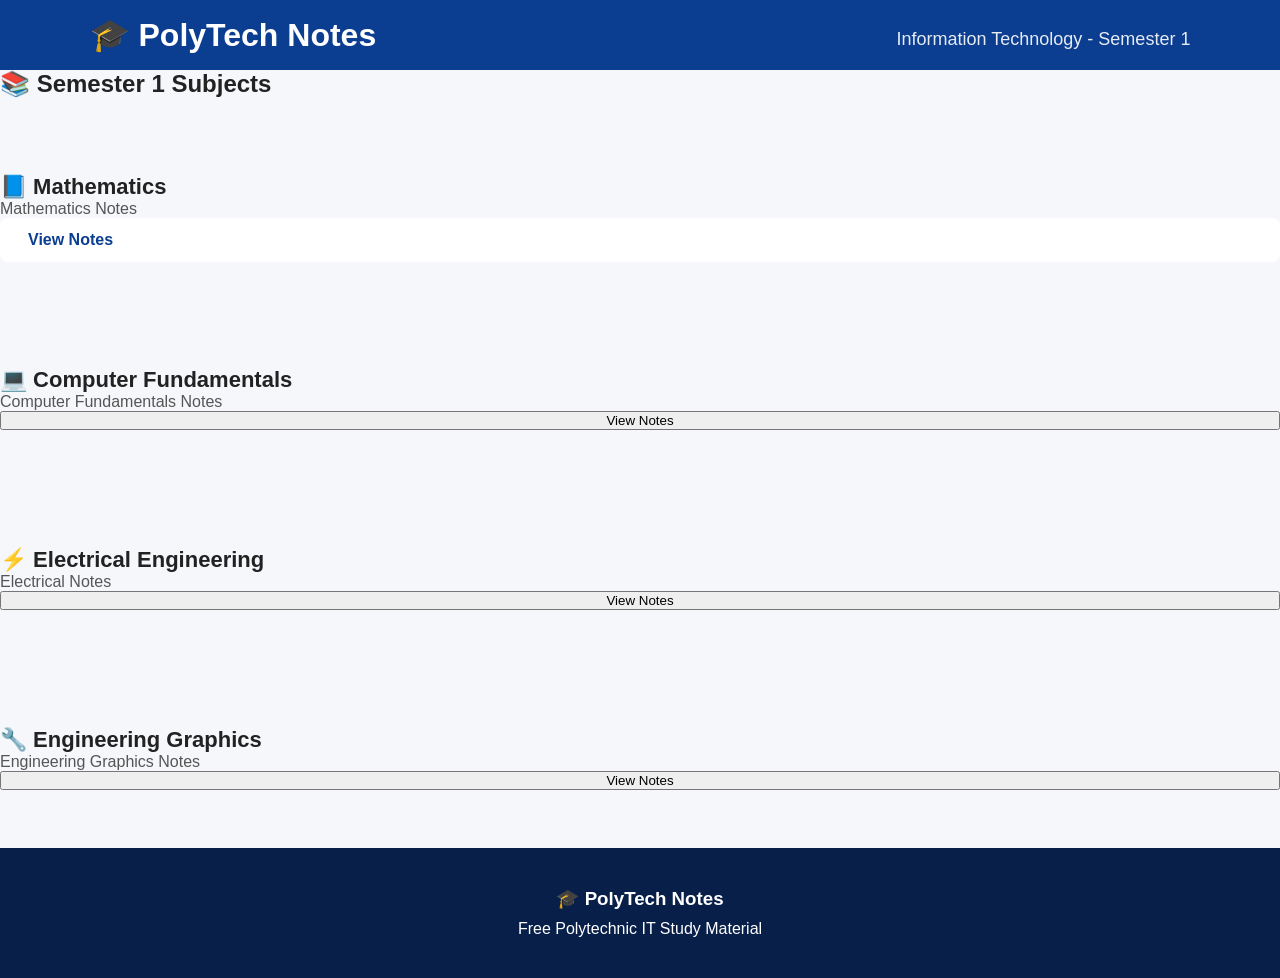
<file: polytechnic-notes/semester-1/index.html>
<!DOCTYPE html>
<html lang="hi">

<head>
    <meta charset="UTF-8">
    <meta name="viewport" content="width=device-width, initial-scale=1.0">

    <title>Semester 1 Notes</title>

    <link rel="stylesheet" href="../style.css">
</head>

<body>

<header>
    <h1>🎓 PolyTech Notes</h1>
    <p>Information Technology - Semester 1</p>
</header>

<section class="semesters">

    <h2>📚 Semester 1 Subjects</h2>

    <div class="cards">

        <div class="card">
            <h3>📘 Mathematics</h3>
            <p>Mathematics Notes</p>
            <a href="mathematics/index.html" class="btn">View Notes</a>
        </div>

        <div class="card">
            <h3>💻 Computer Fundamentals</h3>
            <p>Computer Fundamentals Notes</p>
            <button>View Notes</button>
        </div>

        <div class="card">
            <h3>⚡ Electrical Engineering</h3>
            <p>Electrical Notes</p>
            <button>View Notes</button>
        </div>

        <div class="card">
            <h3>🔧 Engineering Graphics</h3>
            <p>Engineering Graphics Notes</p>
            <button>View Notes</button>
        </div>

    </div>

</section>

<footer>
    <h3>🎓 PolyTech Notes</h3>
    <p>Free Polytechnic IT Study Material</p>
</footer>

</body>
</html>
</file>
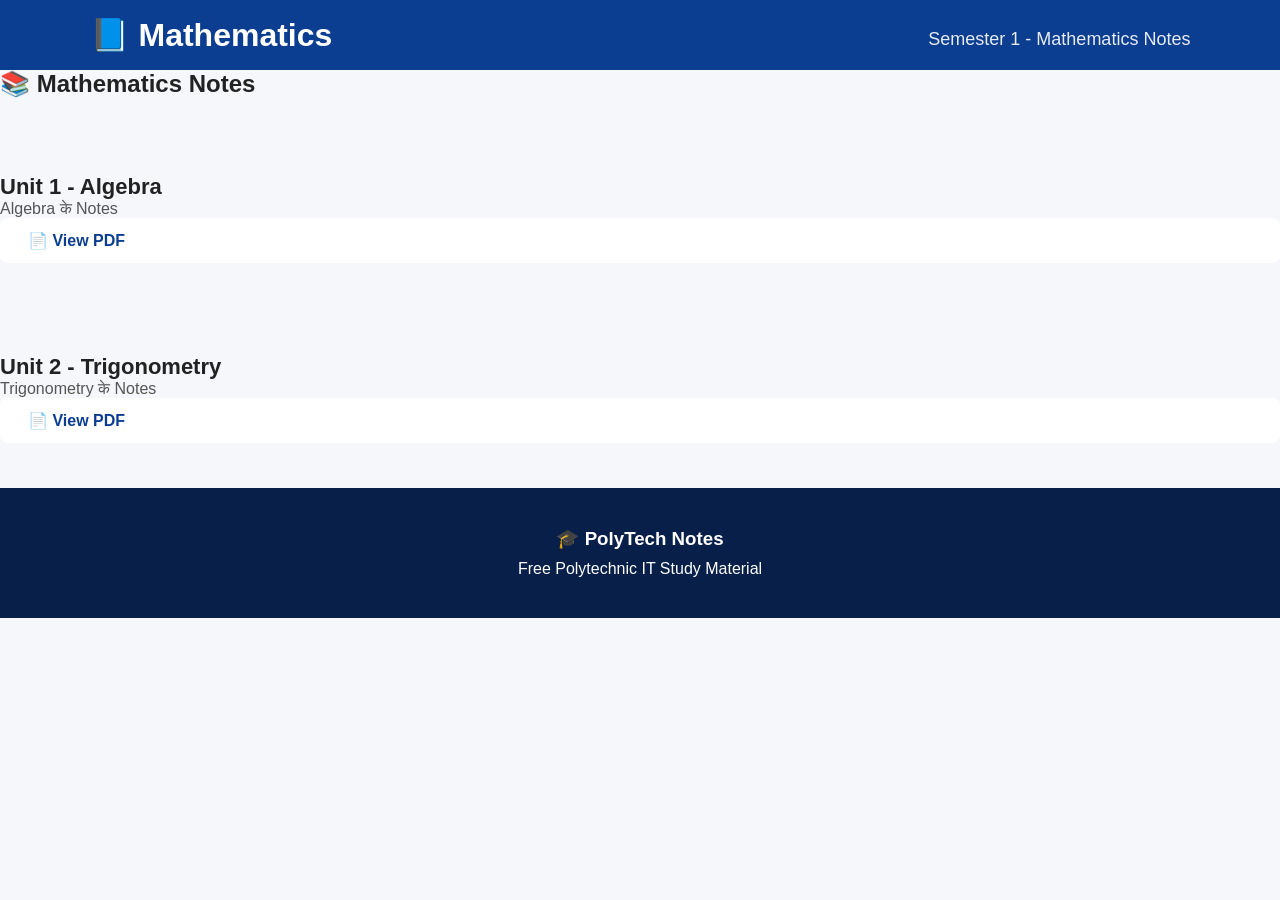
<file: polytechnic-notes/semester-1/mathematics/index.html>
<!DOCTYPE html>
<html lang="hi">

<head>
    <meta charset="UTF-8">
    <meta name="viewport" content="width=device-width, initial-scale=1.0">

    <title>Mathematics Notes</title>

    <link rel="stylesheet" href="../../style.css">
</head>

<body>

<header>
    <h1>📘 Mathematics</h1>
    <p>Semester 1 - Mathematics Notes</p>
</header>

<section class="semesters">

    <h2>📚 Mathematics Notes</h2>

    <div class="cards">

        <div class="card">
            <h3>Unit 1 - Algebra</h3>
            <p>Algebra के Notes</p>
             <a href="notes/algebra-unit-1.pdf" target="_blank" class="btn">📄 View PDF</a>  
        </div>

        <div class="card">
            <h3>Unit 2 - Trigonometry</h3>
            <p>Trigonometry के Notes</p>
 <a href="notes/trigonometry-unit-2.pdf" target="_blank" class="btn">📄 View PDF</a>
        </div>

    </div>

</section>

<footer>
    <h3>🎓 PolyTech Notes</h3>
    <p>Free Polytechnic IT Study Material</p>
</footer>

</body>
</html>
</file>
<file: polytechnic-notes/style.css>
* {
    margin: 0;
    padding: 0;
    box-sizing: border-box;
}

html {
    scroll-behavior: smooth;
}

body {
    font-family: Arial, sans-serif;
    background: #f5f7fb;
    color: #222;
}


/* HEADER */

header {
    height: 70px;
    background: #0b3d91;
    color: white;

    display: flex;
    align-items: center;
    justify-content: space-between;

    padding: 0 7%;
}

.logo {
    font-size: 23px;
    font-weight: bold;
}

nav a {
    color: white;
    text-decoration: none;
    margin-left: 25px;
    font-size: 16px;
}


/* HERO */

.hero {
    min-height: 420px;

    display: flex;
    align-items: center;
    justify-content: center;

    text-align: center;

    background: linear-gradient(
        135deg,
        #0b3d91,
        #2563eb
    );

    color: white;
}

.hero-content h1 {
    font-size: 48px;
    margin-bottom: 15px;
}

.hero-content p {
    font-size: 20px;
    margin-bottom: 30px;
}

.btn {
    display: inline-block;

    padding: 13px 28px;

    background: white;
    color: #0b3d91;

    text-decoration: none;

    border-radius: 8px;

    font-weight: bold;
}


/* SEARCH */

.search-section {
    text-align: center;
    padding: 50px 20px;
}

.search-section h2 {
    margin-bottom: 20px;
}

#searchBox {
    width: 90%;
    max-width: 600px;

    padding: 15px;

    border: 1px solid #ddd;
    border-radius: 8px;

    font-size: 16px;
}


/* SEMESTER */

.semester-section {
    padding: 30px 7% 70px;
}

.semester-section h2 {
    text-align: center;
    margin-bottom: 40px;
}

.semester-grid {
    display: grid;

    grid-template-columns:
    repeat(auto-fit, minmax(250px, 1fr));

    gap: 25px;
}

.semester-card {
    background: white;

    padding: 30px;

    border-radius: 15px;

    text-align: center;

    box-shadow: 0 5px 20px rgba(0,0,0,0.08);

    transition: 0.3s;
}

.semester-card:hover {
    transform: translateY(-7px);
}

.semester-card span {
    display: inline-flex;

    width: 60px;
    height: 60px;

    align-items: center;
    justify-content: center;

    background: #0b3d91;

    color: white;

    border-radius: 50%;

    font-size: 22px;
    font-weight: bold;

    margin-bottom: 15px;
}

.semester-card h3 {
    margin-bottom: 10px;
}

.semester-card p {
    color: #666;
    margin-bottom: 20px;
}

.semester-card button {
    background: #0b3d91;

    color: white;

    border: none;

    padding: 10px 20px;

    border-radius: 7px;

    cursor: pointer;
}

.semester-card button:hover {
    background: #062b68;
}


/* ABOUT */

.about {
    background: white;

    padding: 70px 10%;

    text-align: center;
}

.about h2 {
    margin-bottom: 20px;
}

.about p {
    max-width: 800px;

    margin: auto;

    line-height: 1.7;

    color: #555;
}


/* FOOTER */

footer {
    background: #071f49;

    color: white;

    text-align: center;

    padding: 40px 20px;
}

footer p {
    margin-top: 10px;
}


/* MOBILE */

@media(max-width:600px) {

    header {
        padding: 0 20px;
    }

    nav a {
        margin-left: 10px;
        font-size: 13px;
    }

    .hero-content h1 {
        font-size: 34px;
    }

    .hero-content p {
        font-size: 17px;
    }

}.card {
    transition: 0.3s;
}

.card:hover {
    transform: translateY(-8px);
    box-shadow: 0 10px 25px rgba(0,0,0,0.18);
}

.btn {
    transition: 0.3s;
}

.btn:hover {
    transform: scale(1.05);
}header p {
    margin-top: 8px;
    font-size: 18px;
    opacity: 0.9;
}.card:hover {
    transform: translateY(-10px) scale(1.02);
}

.card h3 {
    font-size: 22px;
}

.card p {
    color: #555;
}.cards {
    margin-top: 30px;
}

.card {
    min-height: 180px;
    display: flex;
    flex-direction: column;
    justify-content: center;
}.about {
    margin: 40px 8%;
    padding: 35px;
    background: white;
    border-radius: 15px;
    text-align: center;
    box-shadow: 0 5px 15px rgba(0,0,0,0.1);
}

.about h2 {
    color: #0b3d91;
    margin-bottom: 15px;
}

.about p {
    font-size: 17px;
    line-height: 1.6;
    color: #555;
}
</file>
